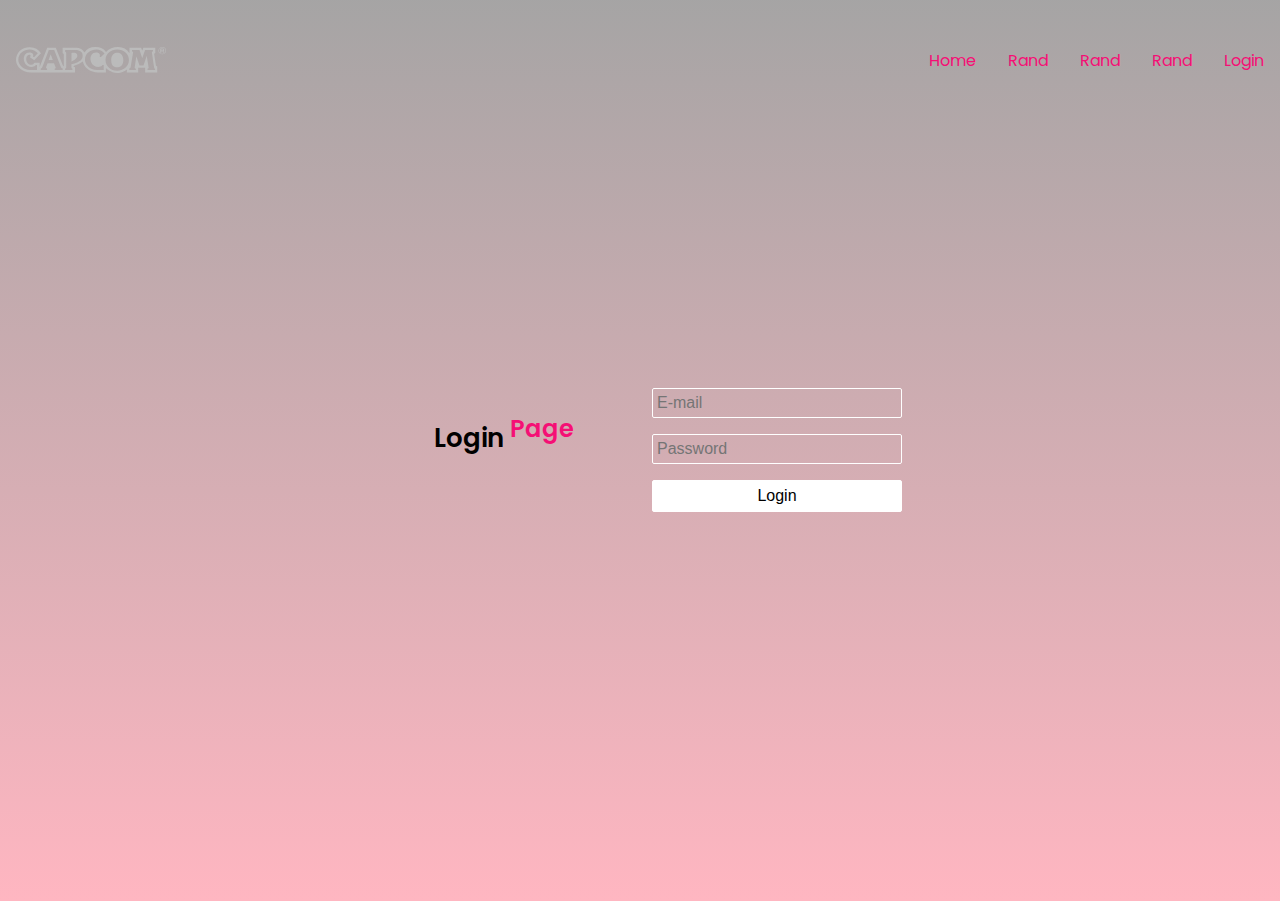
<file: login.html>
<!DOCTYPE html>

<html lang="en">

    <head>

        <title>  </title>

        <link rel="stylesheet" href="assets/css/login.css">

        <meta name="viewport" content="width=device-width, initial-scale=1.0">

        <meta charset="UTF-8">

    </head>

        <body>

            <header class="header" id="header">

                <nav class="nav container">

                    <img src="./assets/img/CapCom-logo.svg" class="nav__img">

                    </div>

                    <div class="nav__menu">

                        <ul class="nav__list">

                            <li class="nav__item">

                                <a href="/" class="nav__link active-link">
                                    Home
                                </a>

                            </li>

                            <li class="nav__item">

                                <a href="/" class="nav__link">
                                    Rand
                                </a>

                            </li>

                            <li class="nav__item">

                                <a href="/" class="nav__link">
                                    Rand
                                </a>

                            </li>

                            <li class="nav__item">

                                <a href="/" class="nav__link">
                                    Rand
                                </a>

                            </li>

                            <li class="nav__item">

                                <a href="./login.html" class="nav__link">
                                    Login
                                </a>

                            </li>

                        </ul>

                    </div>

                </nav>

            </header>

            <section class="Main-view flex">

                <form method="post" class="login grid">
                    <!--  action="./assets/js/login.js" -->
                    <h2 class="section-title">
                        Login
                        <sup class="section-title">
                            Page
                        </sup>
                    </h2>

                    <div class="Main-form">

                        <input type="text" placeholder="E-mail" name="login"> 

                        <input type="password" placeholder="Password" name="password">

                        <button class="login-btn" value="login" class="redirect">
                            <a href="./index.html">
                                Login
                            </a>
                        </button>

                    </div>

                </form>

            </section>

            

        </body>

</html>
</file>
<file: assets/css/login.css>
@import url('https://fonts.googleapis.com/css2?family=Poppins:wght@400;500;600;700&display=swap');

:root{
    --white: #FFFFFF;
    --black: #000000;
    --live: #FF0000;
    --pink: #F50F75;
    --dark-gray: #2A2A2A;
    --light-gray: #707070;

    --hero-color:#B1E0E9;
}

*{
    box-sizing:border-box;
    padding:0;
    margin:0;
}

html{
    scroll-behavior:smooth;
}

body{
    font-family:'Poppins', sans-serif;
    height:97.9dvh;

    background: linear-gradient(0deg, rgba(255,182,193,1) 0%, rgba(38,35,35,0.4108018207282913) 100%);
}

h1,
h2,
h3{
    font-weight:600;
    margin-bottom:2rem;
}

a{
    text-decoration:none;
    color:var(--pink);
}

ul{
    list-style:none;
}

li{
    display:inline;
}

img{
    max-width:100%;
    height:auto;
    vertical-align:middle;
    font-style:italic;
    background-repeat:no-repeat;
    background-size:cover;
    shape-margin:.75rem;;
}

.grid{
    display:grid;
}

.flex{
    display:flex;
}

/* ==================== NAVIGATION CSS ==================== */

.nav {
    margin-top:1.25rem;
    display: flex;
    justify-content: space-between;
    align-items: center;

    height: calc(3.5rem + 1.5rem);
    column-gap: 3rem;
}

.container {
    max-width: 1750px;
    width:100%;

    margin-left: auto;
    margin-right: auto;
    padding-right:1rem;
    padding-left:1rem;
}

.nav__menu {
    margin-left: auto;
}

.nav__list{
    display:flex;
    column-gap:2rem;
}

.nav__img{
    height:200px;
    width:150px;
    object-fit:contain;
}

/*==================== FORM CSS ====================*/

.login{
    grid-template-columns:repeat(2, 1fr);
    place-items:center;
    column-gap:1.5rem;

    margin-left:auto;
    margin-right:auto;
    margin-top:18rem;

    max-width:600px;
}

.section-title{
    color:var(--black);
    font-weight:600;
    font-size:26px;
}

.section-title > sup{
    color:var(--pink);
    font-weight:600;
    font-size:24px;
}

.Main-form{
    display:grid;
    grid-template-columns:repeat(1, 1fr);
    row-gap:1rem;
}

input{
    width:250px;
	height:30px;

    font-size:16px;
	font-weight:500;
    color:var(--white);

    padding:4px;

    background:transparent;
    border:var(--white) 1px solid;
    border-radius:2px;
}

button > a{
    color:var(--black);
}

button{
    background:var(--white);
	border: 1px solid var(--white);
    border-radius:2px;

    font-size:16px;
	font-weight:400;

    padding:6px;
}
</file>
